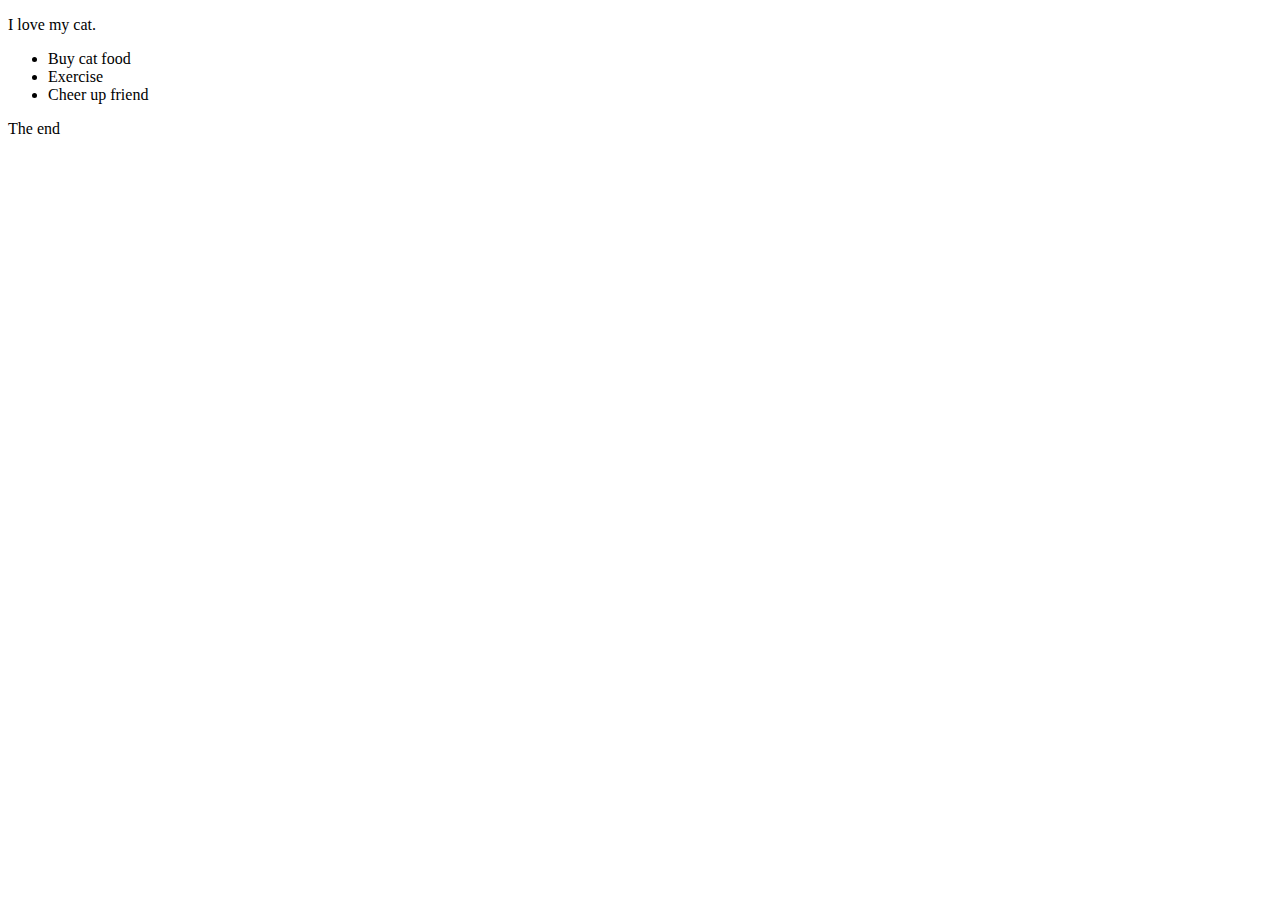
<file: problems/CSSLayout/index.html>
<!DOCTYPE html>
<html lang="en">
<head>
    <meta charset="UTF-8">
    <meta name="viewport" content="width=device-width, initial-scale=1.0">
    <title>Document</title>
</head>
<body>
    <p>I love my cat.</p>
    <ul>
        <li>Buy cat food</li>
        <li>Exercise</li>
        <li>Cheer up friend</li>
    </ul>
    <p>The end</p>
</body>
</html>
</file>
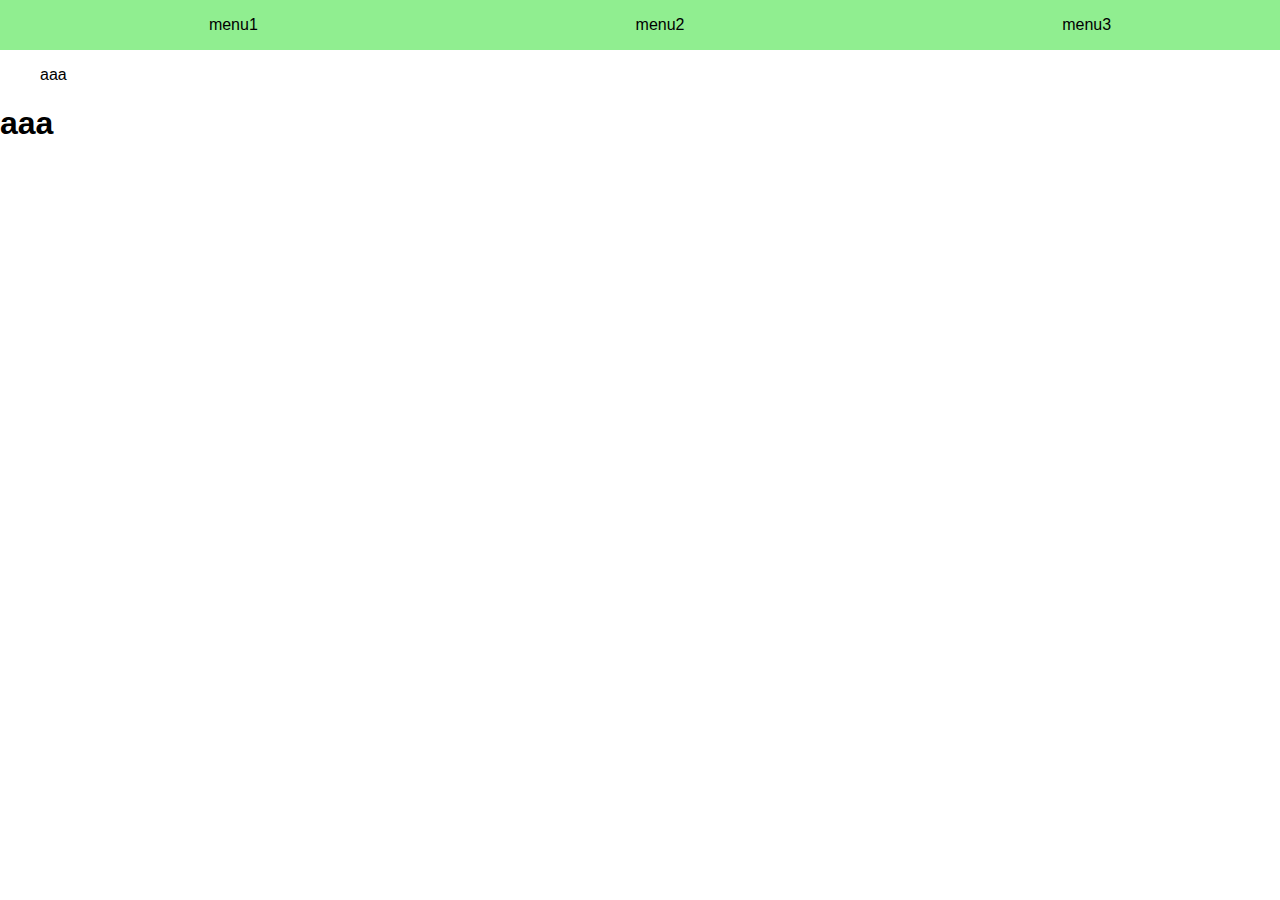
<file: problems/HTMLCSS1/index.html>
<!DOCTYPE html>
<html lang="ja">
<head>
    <meta charset="UTF-8">
    <meta http-equiv="X-UA-Compatible" content="IE=edge">
    <meta name="viewport" content="width=device-width, initial-scale=1.0">
    <link rel="stylesheet" href="./style.css">
    <title>Document</title>
</head>
<body>
    <div class="container">
        <li class="header-li">
            <ul class="header-item">menu1</ul>
            <ul class="header-item">menu2</ul>
            <ul class="header-item">menu3</ul>
        </li>
    </div>
    <div class="side_bar">
        <li>
            <ul>aaa</ul>
        </li>
    </div>
    <h1>aaa</h1>
</body>
</html>
</file>
<file: problems/HTMLCSS1/style.css>
body {
    margin: auto;
    font-family: 'Arial', 'Segoe UI', Tahoma, Geneva, Verdana, sans-serif;
}

.container {
    display: flex;
    width: 100%;
    min-height: 50px;
    background-color: lightgreen;
}

.header-li {
    display: flex;
    text-align: center;
    width: 100%;
    background-color: none;
}

.header-item {
    width: calc(100% / 3);
    background-color: none;
}
</file>
